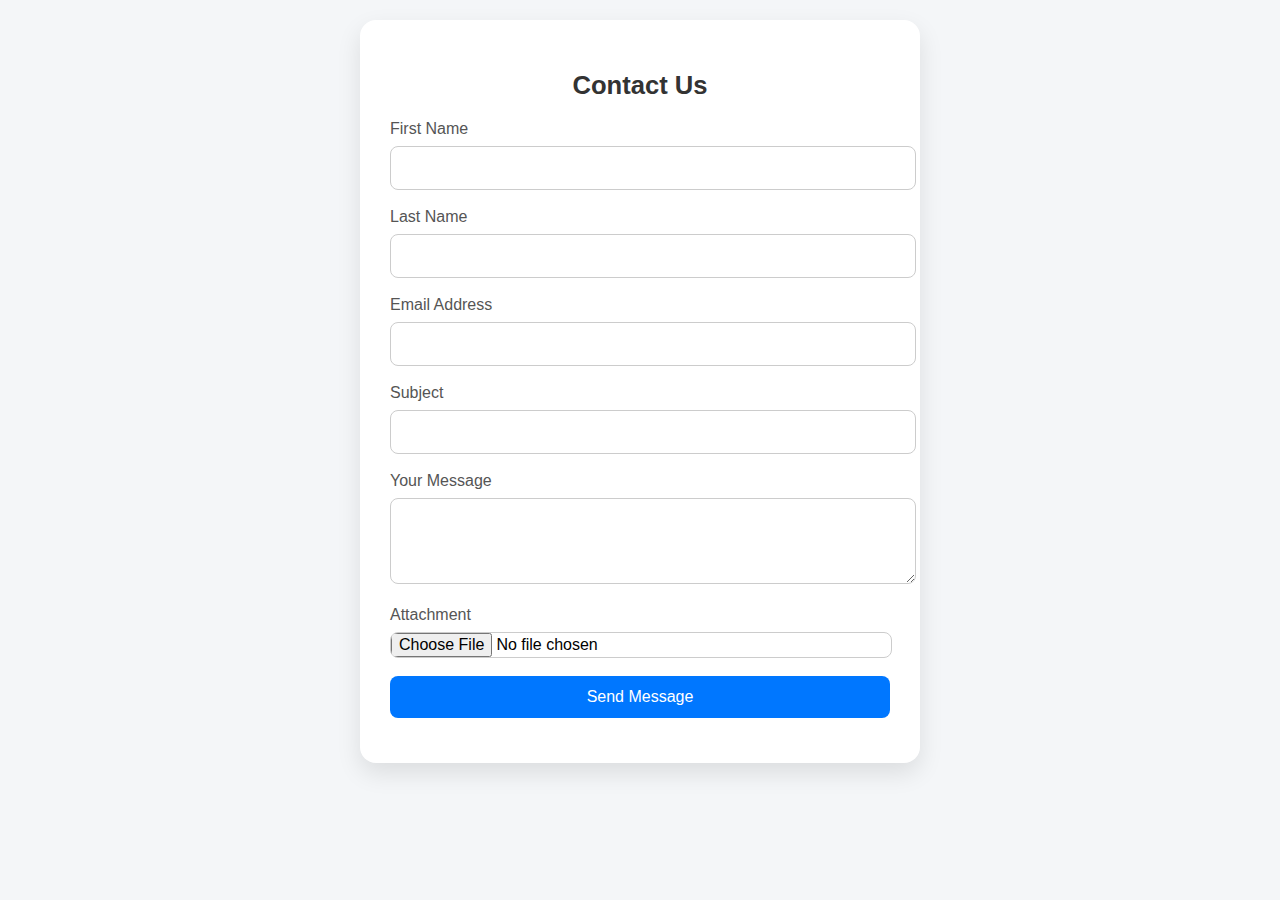
<file: templates/from.html>
<!DOCTYPE html>
<html lang="en">
<head>
    <meta charset="UTF-8">
    <meta name="viewport" content="width=device-width, initial-scale=1.0">
    <title>Document</title>
       <style>
  body {
    font-family: 'Segoe UI', sans-serif;
    background: #f4f6f8;
    padding: 20px;
    margin: 0;
  }

  .form-container {
    max-width: 500px;
    margin: auto;
    background: white;
    padding: 30px;
    border-radius: 16px;
    box-shadow: 0 10px 25px rgba(0, 0, 0, 0.1);
  }

  .form-container h2 {
    margin-bottom: 20px;
    font-size: 1.6em;
    color: #333;
    text-align: center;
  }

  .form-group {
    margin-bottom: 18px;
  }

  .form-group label {
    display: block;
    margin-bottom: 8px;
    color: #555;
    font-weight: 500;
  }

  .form-group input,
  .form-group textarea {
    width: 100%;
    padding: 12px;
    border-radius: 8px;
    border: 1px solid #ccc;
    font-size: 1em;
    transition: border-color 0.3s ease;
  }

  .form-group input:focus,
  .form-group textarea:focus {
    border-color: #0077ff;
    outline: none;
  }

  .form-group input[type="file"] {
    padding: 0;
  }

  button {
    width: 100%;
    padding: 12px;
    background: #0077ff;
    color: white;
    border: none;
    border-radius: 8px;
    font-size: 1em;
    cursor: pointer;
    transition: background 0.3s ease;
  }

  button:hover {
    background: #005fcc;
  }

  .message {
    margin-top: 15px;
    text-align: center;
    font-size: 0.95em;
  }
</style>
</head>
<body>
 

<div class="form-container">
  <h2>Contact Us</h2>
  <form id="contactForm" enctype="multipart/form-data">
    <div class="form-group">
      <label for="firstName">First Name</label>
      <input type="text" id="firstName" name="firstName" required />
    </div>

    <div class="form-group">
      <label for="lastName">Last Name</label>
      <input type="text" id="lastName" name="lastName" required />
    </div>

    <div class="form-group">
      <label for="email">Email Address</label>
      <input type="email" id="email" name="email" required />
    </div>

    <div class="form-group">
      <label for="subject">Subject</label>
      <input type="text" id="subject" name="subject" required />
    </div>

    <div class="form-group">
      <label for="message">Your Message</label>
      <textarea id="message" name="message" rows="4" required></textarea>
    </div>

    <div class="form-group">
      <label for="attachment">Attachment</label>
      <input type="file" id="attachment" name="attachment" />
    </div>

    <button type="submit">Send Message</button>
    <div class="message" id="formMessage"></div>
  </form>
</div>

<script>
  document.getElementById('contactForm').addEventListener('submit', function (e) {
    e.preventDefault();
    const formMessage = document.getElementById('formMessage');
    const form = e.target;
    const formData = new FormData(form);

    fetch('/from_post', {
      method: 'POST',
      body: formData
    })
      .then(res => res.json())
      .then(response => {
        formMessage.style.color = 'green';
        formMessage.textContent = 'Message sent successfully!';
        form.reset();
      })
      .catch(err => {
        formMessage.style.color = 'red';
        formMessage.textContent = 'Error sending message. Please try again.';
      });
  });
</script>

<!-- <script>
    document.getElementById('contactForm').addEventListener('submit', async function (e) {
        e.preventDefault();
        const form = e.target;
        const formData = new FormData(form);

        const fileInput = form.querySelector('input[name="attachment"]'); // Get the actual file input element
        const file = fileInput.files[0]; // Get the selected file

        // Initialize variables for file data, which might be empty if no file is selected
        let base64Data = '';
        let filename = '';
        let mimeType = '';

        if (file) { // Check if a file was actually selected
            filename = file.name;
            mimeType = file.type;

            // Use FileReader to convert the file to Base64
            base64Data = await new Promise((resolve, reject) => {
                const reader = new FileReader();
                reader.onload = () => {
                    // reader.result will be like "[data-uri]..."
                    // We need to extract the part after the comma
                    const base64String = reader.result.split(',')[1];
                    resolve(base64String);
                };
                reader.onerror = error => reject(error);
                reader.readAsDataURL(file); // Read the file as a data URL
            });
        }

        const dataToSend = {
            firstName: formData.get('firstName'),
            lastName: formData.get('lastName'),
            email: formData.get('email'),
            subject: formData.get('subject'),
            message: formData.get('message'),
            fileBase64: base64Data, // This will be empty string if no file
            filename: filename,     // This will be empty string if no file
            mimeType: mimeType      // This will be empty string if no file
        };

        const fetchUrl = "/from_post"
        fetch(fetchUrl, {
            method: 'POST',
            body: JSON.stringify(dataToSend),
            headers: {
                'Content-Type': 'application/json'
            }
        })
        .then(res => {
            // Always check for network errors first
            if (!res.ok) {
                console.error('HTTP error! Status:', res.status);
                // Attempt to parse JSON error message if available
                return res.json().then(errorData => {
                    throw new Error(errorData.message || 'Unknown server error');
                }).catch(() => {
                    throw new Error(`Server responded with status ${res.status}`);
                });
            }
            return res.json();
        })
        .then(response => {
            alert('Submitted successfully');
            console.log(response);
            form.reset(); // Optionally clear the form
        })
        .catch(err => {
            alert('Submission failed. Check console for details.');
            console.error('Fetch error:', err);
        });
    });
</script> -->
</body>
</html>
</file>
